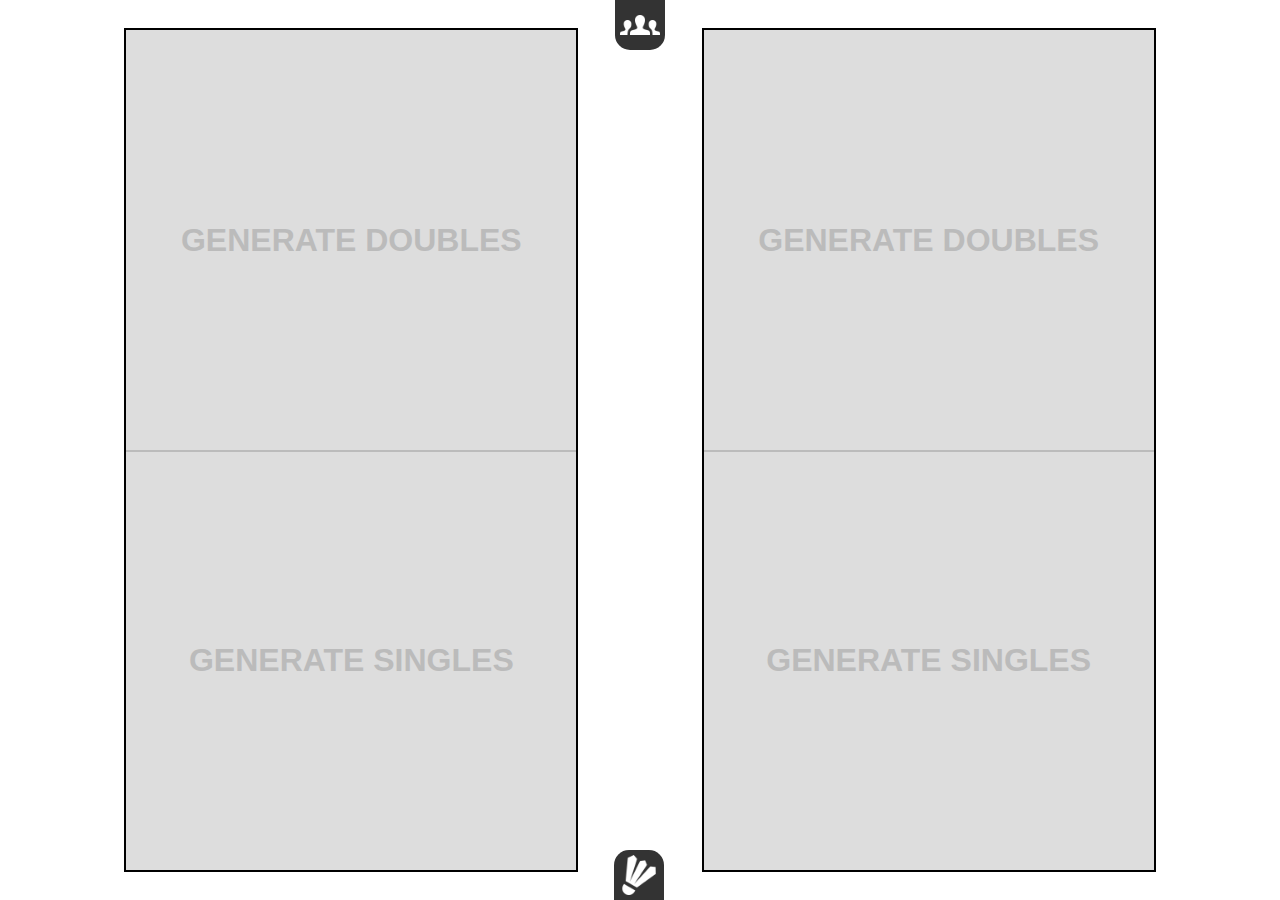
<file: index.html>
<html>
<head>
  <meta name="format-detection" content="telephone=no">
  <meta name="msapplication-tap-highlight" content="no">
  <meta name="viewport" content="user-scalable=no, initial-scale=1, maximum-scale=1, minimum-scale=1, width=device-width">
  <title>Badminton</title>

  <link rel="stylesheet" href="style.css">
  <script src="jquery-3.2.0.js"></script>
  <script src="lodash.js"></script>
  <script src="Player.js"></script>
  <script src="Court.js"></script>
  <script>
  var courts = [];

  var loadPlayers = localStorage.getItem('players');
  if (loadPlayers) {
    var p = [];
    try {
      p = JSON.parse(loadPlayers);
    } catch (e) {
      p = [];
      localStorage.setItem( 'players', '[]' );
    }

    for (var i in p) {
      $Players.push( makePlayerFromJson(p[i]) );
    }
  }

  var tabHidden = true;
  var tabHiddenTop = 0;

  function removePlayer(i) {
    $Players.splice(i, 1);
    refreshPlayersList();
    return false;
  }
  function pausePlayer(i) {
    $Players[i].paused = !$Players[i].paused;
    refreshPlayersList();
    return false;
  }

  function refreshPlayersList() {
    $('#player-table tbody').html('');
    localStorage.setItem( 'players', JSON.stringify($Players) );
    for (var i in $Players) {
      var p = $Players[i];
      var status = p.paused ? '(paused)' : (p.benched ? '(bench)' : '(in game)');
	  var deleteButton = '<img class="button small-button" onclick="return removePlayer('+i+')" src="personminus.png">';
	  var pauseButton = '<img class="button small-button" onclick="return pausePlayer('+i+')" src="'+(p.paused ? 'play' : 'pause')+'.png">';
      var row = $('<tr>')
        .append($('<td>'+pauseButton+'&nbsp;&nbsp;'+deleteButton+'</td>'))
        .append($('<td>'+p.name+' '+status+'</td>'))
        .append($('<td>'+p.getArrivalTime()+'</td>'))
        .append($('<td>'+p.singles+' + ('+p.pseudoSingles+') '+'= '+p.singlesGamesPlayed()+'</td>'))
        .append($('<td>'+p.doubles+' + ('+p.pseudoDoubles+') '+'= '+p.doublesGamesPlayed()+'</td>'))
        .append($('<td>'+p.gamesPlayed()+'</td>'));
      $('#player-table tbody').append(row);
    }
  }

  $(function() {
    refreshPlayersList();
    tabHiddenTop = $('#tab').css('top');
    $('#gen-all').click(function(e) {
      // Generate as many matches as we can!
      var benched = getAvailablePlayers();
      var numDoubles = 0;
      var numSingles = 0;
      if (benched.length >= 8) {
        numDoubles = 2;
      } else if (benched.length >= 6) {
        numDoubles = 1;
        numSingles = 1;
      } else if (benched.length >= 4) {
        numDoubles = 1;
      } else if (benched.length >= 2) {
        numSingles = 1;
      }
      // Generate the matches chosen.
      var players = getPlayers(numDoubles * 4 + numSingles * 2);
      for (var i = 0; i < numSingles; i++) {
        var p = getPlayers(2, players);
        // Find a free court
        for (var c in courts) {
          if (courts[c].players.length == 0) {
            courts[c].generateWithPlayers(p);
            // Remove from players array
            for (var j in p) {
              for (var k = players.length - 1; k >= 0; k--) {
                if (p[j] == players[k]) { players.splice(k, 1); }
              }
            }
            break;
          }
        }
      }
      for (var i = 0; i < numDoubles; i++) {
        var p = getPlayers(4, players);
        // Find a free court
        for (var c in courts) {
          if (courts[c].players.length == 0) {
            courts[c].generateWithPlayers(p);
            // Remove from players array
            for (var j in p) {
              for (var k = players.length - 1; k >= 0; k--) {
                if (p[j] == players[k]) { players.splice(k, 1); }
              }
            }
            break;
          }
        }
      }
    });
    $('#tab-pull').click(function(e) {
      tabHidden = !tabHidden;
      if(tabHidden) {
        $('#tab').animate({'top': tabHiddenTop}, 100);
      } else {
        $('#tab').animate({'top': '0'}, 100);
      }
      return false;
    });

    $('#btn-new-player').click(function() {
      //
      var name = $('#new-player-name').val();
      var player = new Player(name);
      $Players.push(player);
      $('#new-player-name').val('');
      refreshPlayersList();
    });

    courts.push( new Court('court1') );
    courts.push( new Court('court2') );
  });
  </script>
</head>
<body>
  <div id="gen-all">
  </div>
  <div id="tab">
    <div id="tab-content">
      <!--List of players:
      <ul>
        <li>Add player (add player to bench)</li>
        <li>Remove player (don't add them back into pool once current game is over)</li>
        <li>See players + games played (in singles and doubles)</li>
        <li>See who is benched and who is not</li>
      </ul>
      Generate:
      <ul>
        <li>Bench players on given court</li>
        <li>Pick n players with the fewest games played and put them on the court</li>
        <li>30 second buffer - if you generate again quickly, don't count it as a game played</li>
      </ul>-->
      <div id="new-player-holder">
        <input type="text" id="new-player-name">
        <img class="button" id="btn-new-player" src="personadd.png">
      </div>
      <table id="player-table">
        <thead>
          <tr>
            <th style="width: 1%">&nbsp;</th>
            <th>Player</th>
			<th>Arrived</th>
            <th>Singles</th>
            <th>Doubles</th>
            <th>Total</th>
          </tr>
        </thead>
        <tbody>
        </tbody>
      </table>
    </div>
    <div id="tab-pull">
    </div>
  </div>
  <div id="court-holder-holder" style="height: 100%"><!--
  --><div id="court-holder"><!--
  --><div class="court" id="court1">
        <div class="q q1"></div>
        <div class="q q2"></div>
        <div class="q q3"></div>
        <div class="q q4"></div>
		<div class="h h1"><p>GENERATE DOUBLES</p></div>
		<div class="h h2"><p>GENERATE SINGLES</p></div>
      </div><!--
      --><div class="court" id="court2">
        <div class="q q1"></div>
        <div class="q q2"></div>
        <div class="q q3"></div>
        <div class="q q4"></div>
		<div class="h h1"><p>GENERATE DOUBLES</p></div>
		<div class="h h2"><p>GENERATE SINGLES</p></div>
      </div><!--
    --></div><!--
  --></div>
  <!-- <script type="text/javascript" src="cordova.js"></script> -->
  <script type="text/javascript" src="js/index.js"></script>
</body>
</html>
</file>
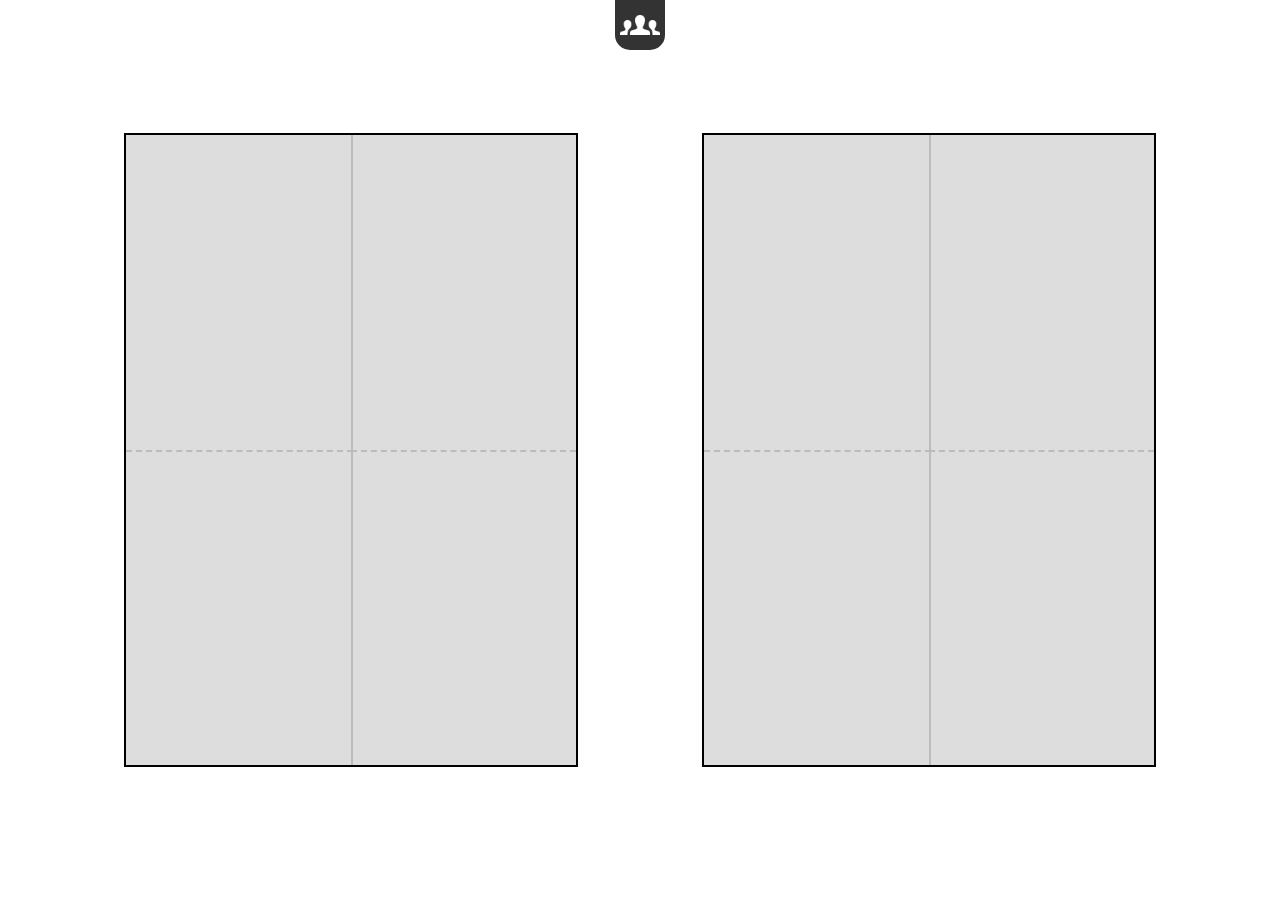
<file: browser/www/index.html>
<html>
<head>
  <meta name="format-detection" content="telephone=no">
  <meta name="msapplication-tap-highlight" content="no">
  <meta name="viewport" content="user-scalable=no, initial-scale=1, maximum-scale=1, minimum-scale=1, width=device-width">
  <title>Badminton</title>

  <link rel="stylesheet" href="style.css">
  <script src="jquery-3.2.0.js"></script>
  <script src="lodash.js"></script>
  <script src="Player.js"></script>
  <script src="Court.js"></script>
  <script>
  var courts = [];

  var loadPlayers = localStorage.getItem('players');
  if (loadPlayers) {
    var p = JSON.parse(loadPlayers);
    for (var i in p) {
      $Players.push( makePlayerFromJson(p[i]) );
    }
  }

  var tabHidden = true;
  var tabHiddenTop = 0;

  function removePlayer(i) {
    $Players.splice(i, 1);
    refreshPlayersList();
    return false;
  }

  function refreshPlayersList() {
    $('#player-table tbody').html('');
    localStorage.setItem( 'players', JSON.stringify($Players) );
    for (var i in $Players) {
      var p = $Players[i];
      var status = p.benched ? '(bench)' : '(in game)';
      var row = $('<tr>')
        .append($('<td><img class="button small-button" onclick="return removePlayer('+i+')" src="personminus.png"></td>'))
        .append($('<td>'+p.name+' '+status+'</td>'))
        .append($('<td>'+p.pseudo+'</td>'))
        .append($('<td>'+p.singles+'</td>'))
        .append($('<td>'+p.doubles+'</td>'))
        .append($('<td>'+p.gamesPlayed()+'</td>'));
      $('#player-table tbody').append(row);
    }
  }

  $(function() {
    refreshPlayersList();
    tabHiddenTop = $('#tab').css('top');
    $('#tab-pull').click(function(e) {
      tabHidden = !tabHidden;
      if(tabHidden) {
        $('#tab').animate({'top': tabHiddenTop}, 100);
      } else {
        $('#tab').animate({'top': '0'}, 100);
      }
      return false;
    });

    $('#btn-new-player').click(function() {
      //
      var name = $('#new-player-name').val();
      var player = new Player(name);
      $Players.push(player);
      $('#new-player-name').val('');
      refreshPlayersList();
    });

    courts.push( new Court('court1') );
    courts.push( new Court('court2') );
  });
  </script>
</head>
<body>
  <div id="tab">
    <div id="tab-content">
      <!--List of players:
      <ul>
        <li>Add player (add player to bench)</li>
        <li>Remove player (don't add them back into pool once current game is over)</li>
        <li>See players + games played (in singles and doubles)</li>
        <li>See who is benched and who is not</li>
      </ul>
      Generate:
      <ul>
        <li>Bench players on given court</li>
        <li>Pick n players with the fewest games played and put them on the court</li>
        <li>30 second buffer -- if you generate again quickly, don't count it as a game played</li>
        <li>30 second buffer -- if you generate again quickly, don't count it as a game played</li>
      </ul>-->
      <div id="new-player-holder">
        <input type="text" id="new-player-name">
        <img class="button" id="btn-new-player" src="personadd.png">
      </div>
      <table id="player-table">
        <thead>
          <tr>
            <th>&nbsp;</th>
            <th>Player</th>
            <th>Pseudo</th>
            <th>Singles</th>
            <th>Doubles</th>
            <th>Total</th>
          </tr>
        </thead>
        <tbody>
        </tbody>
      </table>
    </div>
    <div id="tab-pull">
    </div>
  </div>
  <div id="court-holder-holder"><!--
  --><div id="court-holder"><!--
  --><div class="court" id="court1">
        <div class="q q1"></div>
        <div class="q q2"></div>
        <div class="q q3"></div>
        <div class="q q4"></div>
      </div><!--
      --><div class="court" id="court2">
        <div class="q q1"></div>
        <div class="q q2"></div>
        <div class="q q3"></div>
        <div class="q q4"></div>
      </div><!--
    --></div><!--
  --></div>
  <script type="text/javascript" src="cordova.js"></script>
  <script type="text/javascript" src="js/index.js"></script>
</body>
</html>
</file>
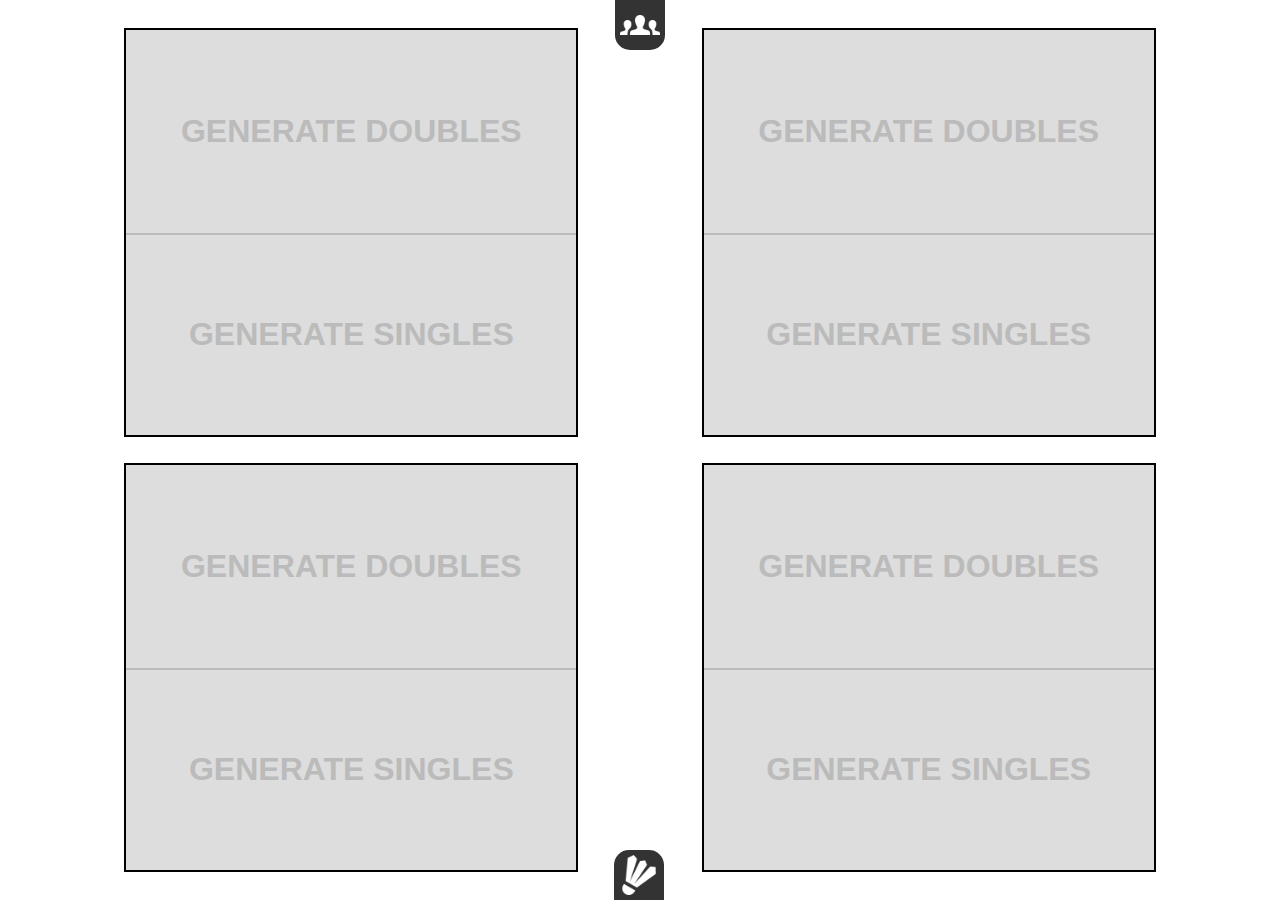
<file: four-courts.html>
<html>
<head>
  <meta name="format-detection" content="telephone=no">
  <meta name="msapplication-tap-highlight" content="no">
  <meta name="viewport" content="user-scalable=no, initial-scale=1, maximum-scale=1, minimum-scale=1, width=device-width">
  <title>Badminton</title>

  <link rel="stylesheet" href="style.css">
  <script src="jquery-3.2.0.js"></script>
  <script src="lodash.js"></script>
  <script src="Player.js"></script>
  <script src="Court.js"></script>
  <script>
  var courts = [];

  var loadPlayers = localStorage.getItem('players');
  if (loadPlayers) {
    var p = [];
    try {
      p = JSON.parse(loadPlayers);
    } catch (e) {
      p = [];
      localStorage.setItem( 'players', '[]' );
    }

    for (var i in p) {
      $Players.push( makePlayerFromJson(p[i]) );
    }
  }

  var tabHidden = true;
  var tabHiddenTop = 0;

  function removePlayer(i) {
    $Players.splice(i, 1);
    refreshPlayersList();
    return false;
  }
  function pausePlayer(i) {
    $Players[i].paused = !$Players[i].paused;
    refreshPlayersList();
    return false;
  }

  function refreshPlayersList() {
    $('#player-table tbody').html('');
    localStorage.setItem( 'players', JSON.stringify($Players) );
    for (var i in $Players) {
      var p = $Players[i];
      var status = p.paused ? '(paused)' : (p.benched ? '(bench)' : '(in game)');
	  var deleteButton = '<img class="button small-button" onclick="return removePlayer('+i+')" src="personminus.png">';
	  var pauseButton = '<img class="button small-button" onclick="return pausePlayer('+i+')" src="'+(p.paused ? 'play' : 'pause')+'.png">';
      var row = $('<tr>')
        .append($('<td>'+pauseButton+'&nbsp;&nbsp;'+deleteButton+'</td>'))
        .append($('<td>'+p.name+' '+status+'</td>'))
        .append($('<td>'+p.getArrivalTime()+'</td>'))
        .append($('<td>'+p.singles+' ('+p.pseudoSingles+')'+'</td>'))
        .append($('<td>'+p.doubles+' ('+p.pseudoDoubles+')'+'</td>'))
        .append($('<td>'+p.gamesPlayed()+'</td>'));
      $('#player-table tbody').append(row);
    }
  }

  $(function() {
    refreshPlayersList();
    tabHiddenTop = $('#tab').css('top');
    $('#gen-all').click(function(e) {
      // Generate as many matches as we can!
      var benched = getAvailablePlayers();
      var numDoubles = 0;
      var numSingles = 0;
      if (benched.length >= 8) {
        numDoubles = 2;
      } else if (benched.length >= 6) {
        numDoubles = 1;
        numSingles = 1;
      } else if (benched.length >= 4) {
        numDoubles = 1;
      } else if (benched.length >= 2) {
        numSingles = 1;
      }
      // Generate the matches chosen.
      var players = getPlayers(numDoubles * 4 + numSingles * 2);
      for (var i = 0; i < numSingles; i++) {
        var p = getPlayers(2, players);
        // Find a free court
        for (var c in courts) {
          if (courts[c].players.length == 0) {
            courts[c].generateWithPlayers(p);
            // Remove from players array
            for (var j in p) {
              for (var k = players.length - 1; k >= 0; k--) {
                if (p[j] == players[k]) { players.splice(k, 1); }
              }
            }
            break;
          }
        }
      }
      for (var i = 0; i < numDoubles; i++) {
        var p = getPlayers(4, players);
        // Find a free court
        for (var c in courts) {
          if (courts[c].players.length == 0) {
            courts[c].generateWithPlayers(p);
            // Remove from players array
            for (var j in p) {
              for (var k = players.length - 1; k >= 0; k--) {
                if (p[j] == players[k]) { players.splice(k, 1); }
              }
            }
            break;
          }
        }
      }
    });
    $('#tab-pull').click(function(e) {
      tabHidden = !tabHidden;
      if(tabHidden) {
        $('#tab').animate({'top': tabHiddenTop}, 100);
      } else {
        $('#tab').animate({'top': '0'}, 100);
      }
      return false;
    });

    $('#btn-new-player').click(function() {
      //
      var name = $('#new-player-name').val();
      var player = new Player(name);
      $Players.push(player);
      $('#new-player-name').val('');
      refreshPlayersList();
    });

    courts.push( new Court('court1') );
    courts.push( new Court('court2') );
    courts.push( new Court('court3') );
    courts.push( new Court('court4') );
  });
  </script>
</head>
<body>
  <div id="gen-all">
  </div>
  <div id="tab">
    <div id="tab-content">
      <!--List of players:
      <ul>
        <li>Add player (add player to bench)</li>
        <li>Remove player (don't add them back into pool once current game is over)</li>
        <li>See players + games played (in singles and doubles)</li>
        <li>See who is benched and who is not</li>
      </ul>
      Generate:
      <ul>
        <li>Bench players on given court</li>
        <li>Pick n players with the fewest games played and put them on the court</li>
        <li>30 second buffer - if you generate again quickly, don't count it as a game played</li>
      </ul>-->
      <div id="new-player-holder">
        <input type="text" id="new-player-name">
        <img class="button" id="btn-new-player" src="personadd.png">
      </div>
      <table id="player-table">
        <thead>
          <tr>
            <th style="width: 1%">&nbsp;</th>
            <th>Player</th>
			<th>Arrived</th>
            <th>Singles</th>
            <th>Doubles</th>
            <th>Total</th>
          </tr>
        </thead>
        <tbody>
        </tbody>
      </table>
    </div>
    <div id="tab-pull">
    </div>
  </div>
  <div id="court-holder-holder"><!--
  --><div id="court-holder"><!--
  --><div class="court" id="court1">
        <div class="q q1"></div>
        <div class="q q2"></div>
        <div class="q q3"></div>
        <div class="q q4"></div>
		<div class="h h1"><p>GENERATE DOUBLES</p></div>
		<div class="h h2"><p>GENERATE SINGLES</p></div>
      </div><!--
      --><div class="court" id="court2">
        <div class="q q1"></div>
        <div class="q q2"></div>
        <div class="q q3"></div>
        <div class="q q4"></div>
		<div class="h h1"><p>GENERATE DOUBLES</p></div>
		<div class="h h2"><p>GENERATE SINGLES</p></div>
      </div><!--
    --></div><!--
  --></div>
  <div id="court-holder-holder"><!--
  --><div id="court-holder"><!--
  --><div class="court" id="court3">
        <div class="q q1"></div>
        <div class="q q2"></div>
        <div class="q q3"></div>
        <div class="q q4"></div>
		<div class="h h1"><p>GENERATE DOUBLES</p></div>
		<div class="h h2"><p>GENERATE SINGLES</p></div>
      </div><!--
      --><div class="court" id="court4">
        <div class="q q1"></div>
        <div class="q q2"></div>
        <div class="q q3"></div>
        <div class="q q4"></div>
		<div class="h h1"><p>GENERATE DOUBLES</p></div>
		<div class="h h2"><p>GENERATE SINGLES</p></div>
      </div><!--
    --></div><!--
  --></div>
  <!-- <script type="text/javascript" src="cordova.js"></script> -->
  <script type="text/javascript" src="js/index.js"></script>
</body>
</html>
</file>
<file: style.css>
html, body {
  margin: 0;
  padding: 0;
}
body {
  font-family: sans-serif;
  font-weight: 100;
  margin-bottom: 30px;
}
div#tab {
  position: absolute;
  top: calc(-1 * (100vh - 50px - 10px));

  left: 50%;
  z-index: 100;
}
div#tab div#tab-pull{
  width: 50px;
  height: 50px;
  margin-left: -25px;
  background-image: url(people.png);
  background-position: center;
  background-repeat: no-repeat;
  background-size: 40px 40px;
  background-color: #333;
  border-bottom-right-radius: 15px;
  border-bottom-left-radius: 15px;
  cursor: pointer;
}
div#tab div#tab-content{
  width: 80vw;
  height: calc(100vh - 50px - 10px - 80px);
  margin-left: calc(-40vw - 40px);
  padding: 40px;
  background-color: #333;
  position: relative;
}
div#court-holder-holder {
  display: table;
  width: 100%;
  height: 50%
}
div#court-holder {
  text-align: center;
  display: table-cell;
  vertical-align: middle;
}
div#button-holder {
  position: absolute;
  height: 15vh;
  line-height: 15vh;
  width: 100%;
  text-align: center;
  bottom: 0;
}
a.button {
  font-size: 1.5em;
  text-decoration: none;
  color: #000;
  border-bottom: 1px dashed #000;
}
div.court {
  background-color: #ddd;
  border: 2px solid black;
  position: relative;
  width: 50vh;
  height: calc(100% - 30px);
  margin-top: 30px;
  display: inline-block;
  margin-left: calc((100% - 100vh - 10px)/3);
  cursor: pointer;
}
div.court:last-child {
  margin-right: calc((100% - 100vh - 10px)/3);
}
div.court div.h {
  height: 50%;
  width: 100%;
  position: absolute;
  text-align: center;
  font-size: 2em;
  color: #bbb;
  font-weight: bold;
}
div.court div.h1 {
  top: 0;
  left: 0;
  border-bottom: 2px solid #bbb;
}
div.court div.h2 {
  bottom: 0;
  right: 0;
}
div.court div.q {
  height: 50%;
  width: 50%;
  position: absolute;
  text-align: center;
  font-size: 1.5em;
}
div.court div.q p, div.court div.h p {
  top: 50%;
  transform: translateY(-50%);
  position: relative;
  margin: 0;
}
div.court div.q1 {
  top: 0;
  left: 0;
  border-right: 2px solid #bbb;
  border-bottom: 2px dashed #bbb;
}
div.court div.q2 {
  top: 0;
  right: 0;
  border-bottom: 2px dashed #bbb;
}
div.court div.q3 {
  bottom: 0;
  left: 0;
  border-right: 2px solid #bbb;
}
div.court div.q4 {
  bottom: 0;
  right: 0;
}
table#player-table {
  width: 100%;
  margin: auto;
  border: 1px solid #fff;
  border-radius: 10px;
  border-spacing: 0;
  border-collapse: collapse;
  color: #ccc;
  margin-top: 40px;
}
table#player-table th {
  background-color: #222;
}
table#player-table th, td {
  text-align: center;
  padding: 5px;
}
div#new-player-holder {
  width: 100%;
  text-align: center;
  /*left: 0;
  bottom: 20px;
  position: absolute;*/
}
div#new-player-holder input {
  padding: 5px;
  font-size: 1.5em;
  background: none;
  border: 0;
  border-bottom: 1px dashed #ccc;
  color: #ccc;
  vertical-align: middle;
}
.button {
  cursor: pointer;
  width: 30px;
  height: 30px;
  border: 1px solid white;
  padding: 5px;
  border-radius: 5px;
  vertical-align: middle;
}
.button.small-button {
  width: 15px;
  height: 15px;
}
div#gen-all {
  position: fixed;
  bottom: 0;
  width: 50px;
  height: 50px;
  margin-left: -26px;
  left: 50%;
  background-image: url(shuttle.png);
  text-align: center;
  background-position: center;
  background-repeat: no-repeat;
  background-size: 40px 40px;
  background-color: #333;
  border-top-right-radius: 15px;
  border-top-left-radius: 15px;
  cursor: pointer;
  z-index: 1;
}
</file>
<file: browser/www/style.css>
html, body {
  margin: 0;
  padding: 0;
}
body {
  font-family: sans-serif;
  font-weight: 100;
}
div#tab {
  position: absolute;
  top: calc(-1 * (100vh - 50px - 10px));
  
  left: 50%;
  z-index: 100;
}
div#tab div#tab-pull{
  width: 50px;
  height: 50px;
  margin-left: -25px;
  background-image: url(people.png);
  background-position: center;
  background-repeat: no-repeat;
  background-size: 40px 40px;
  background-color: #333;
  border-bottom-right-radius: 15px;
  border-bottom-left-radius: 15px;
  cursor: pointer;
}
div#tab div#tab-content{
  width: 80vw;
  height: calc(100vh - 50px - 10px - 80px);
  margin-left: calc(-40vw - 40px);
  padding: 40px;
  background-color: #333;
  position: relative;
}
div#court-holder-holder {
  display: table;
  width:100%;
  height: 100%
}
div#court-holder {
  text-align: center;
  display: table-cell;
  vertical-align: middle;
}
div#button-holder {
  position: absolute;
  height: 15vh;
  line-height: 15vh;
  width: 100%;
  text-align: center;
  bottom: 0;
}
a.button {
  font-size: 1.5em;
  text-decoration: none;
  color: #000;
  border-bottom: 1px dashed #000;
}
div.court {
  background-color: #ddd;
  border: 2px solid black;
  position: relative;
  width: 50vh;
  height: 70vh;
  display: inline-block;
  margin-left: calc((100% - 100vh - 10px)/3);
  cursor: pointer;
}
div.court:last-child {
  margin-right: calc((100% - 100vh - 10px)/3);
}
div.court div.q {
  height: 50%;
  width: 50%;
  position: absolute;
  text-align: center;
  font-size: 1.5em;
}
div.court div.q p {
  top: 50%;
  transform: translateY(-50%);
  position: relative;
  margin: 0;
}
div.court div.q1 {
  top: 0;
  left: 0;
  border-right: 2px solid #bbb;
  border-bottom: 2px dashed #bbb;
}
div.court div.q2 {
  top: 0;
  right: 0;
  border-bottom: 2px dashed #bbb;
}
div.court div.q3 {
  bottom: 0;
  left: 0;
  border-right: 2px solid #bbb;
}
div.court div.q4 {
  bottom: 0;
  right: 0;
}
table#player-table {
  width: 100%;
  margin: auto;
  border: 1px solid #fff;
  border-radius: 10px;
  border-spacing: 0;
  border-collapse: collapse;
  color: #ccc;
  margin-top: 40px;
}
table#player-table th {
  background-color: #222;
}
table#player-table th, td {
  text-align: center;
  padding: 5px;
}
div#new-player-holder {
  width: 100%;
  text-align: center;
  /*left: 0;
  bottom: 20px;
  position: absolute;*/
}
div#new-player-holder input {
  padding: 5px;
  font-size: 1.5em;
  background: none;
  border: 0;
  border-bottom: 1px dashed #ccc;
  color: #ccc;
  vertical-align: middle;
}
.button {
  cursor: pointer;
  width: 30px;
  height: 30px;
  border: 1px solid white;
  padding: 5px;
  border-radius: 5px;
  vertical-align: middle;
}
.button.small-button {
  width: 15px;
  height: 15px;
}
</file>
